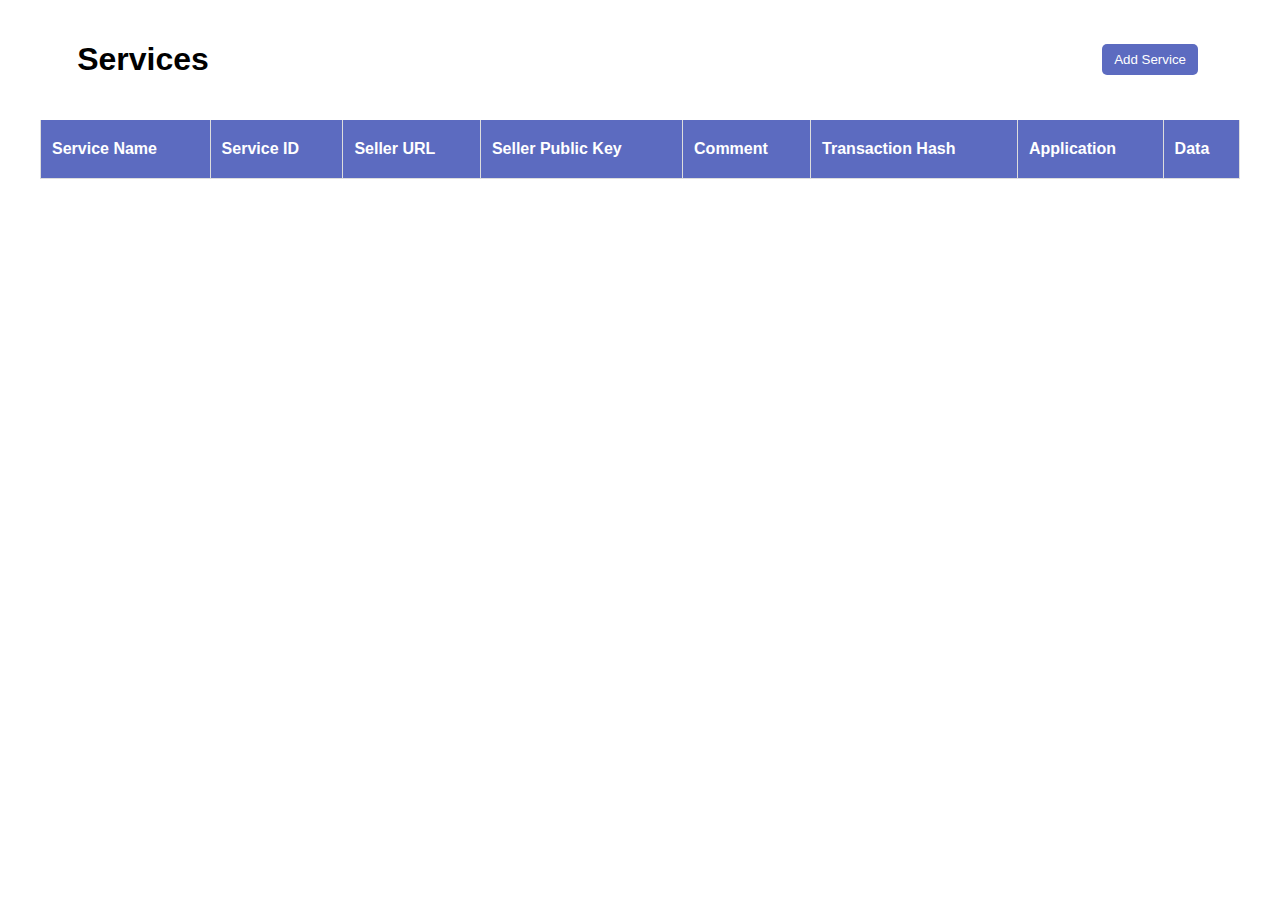
<file: webui/index.html>
<!doctype html>
<html lang="en">
    <head>
        <meta charset="UTF-8" />
        <meta name="viewport" content="width=device-width, initial-scale=1.0" />
        <link rel="stylesheet" type="text/css" href="styles.css" />
        <title>Service List</title>
    </head>
    <body>
        <div class="header">
            <h1 class="title">Services</h1>
            <button id="addServiceBtn" class="add-service-button">
                Add Service
            </button>
        </div>
        <table id="servicesTable">
            <thead>
                <tr>
                    <th>Service Name</th>
                    <th>Service ID</th>
                    <th>Seller URL</th>
                    <th>Seller Public Key</th>
                    <th>Comment</th>
                    <th>Transaction Hash</th>
                    <th>Application</th>
                    <th>Data</th>
                </tr>
            </thead>
            <tbody></tbody>
        </table>

        <div id="addServiceModal" class="modal">
            <div class="modal-content">
                <span class="close-btn">&times;</span>
                <h2>Add New Service</h2>
                <form id="addServiceForm">
                    <label for="serviceName">Service Name:</label>
                    <input
                        type="text"
                        name="serviceName"
                        placeholder="Service Name"
                        required
                    /><br />
                    <label for="sellerURL">Seller URL:</label>
                    <input
                        type="text"
                        name="sellerURL"
                        placeholder="Seller URL"
                        required
                    /><br />
                    <label for="headers">Headers (每个header独占一行):</label>
                    <textarea
                        id="headers"
                        name="headers"
                        rows="1"
                        placeholder="Headers"
                    ></textarea
                    ><br /
                    <label for="sellerPublicKey">Seller Public Key:</label>
                    <input
                        type="text"
                        name="sellerPublicKey"
                        placeholder="Seller Public Key"
                        required
                    /><br />
                    <label for="comment">Comment:</label>
                    <input
                        type="text"
                        name="comment"
                        placeholder="Comment"
                    /><br />
                    <input type="submit" value="Add" />
                </form>
            </div>
        </div>

        <script src="app.js"></script>
    </body>
</html>
</file>
<file: webui/styles.css>
table {
    margin: 0 auto;
    border-collapse: collapse;
}

body {
    margin: 0;
    padding: 20px; /* Adds padding to the entire page */
    font-family: Arial, sans-serif;
}

#servicesTable {
    width: calc(100% - 40px); /* Adjusts the width accounting for padding */
    border-collapse: separate;
    border-spacing: 0;
    margin: auto;
}

#servicesTable th, #servicesTable td {
    border-right: 1px solid #ddd; /* Lighter line for separation */
    border-bottom: 1px solid #ddd;
    padding: 11px;
    text-align: left;
}

#servicesTable th:first-child, #servicesTable td:first-child {
    border-left: 1px solid #ddd;
}

#servicesTable th {
    background-color: #5c6bc0;
    color: white;
    padding-top: 20px;
    padding-bottom: 20px;
}

.header {
    display: flex;
    justify-content: space-between; /* Aligns title and button on opposite ends */
    align-items: center; /* Centers them vertically */
    margin-bottom: 20px; /* Adds some space before the table */
}

.header .title {
    margin-left: 20px; /* Aligns with the page's padding */
}

.header .add-button {
    margin-right: 20px; /* Aligns with the page's padding */
}


.add-service-button {
    background-color: #5c6bc0; /* A moderate blue */
    align-self: center; /* Center the button in the grid */
    position: relative;
    right: 5%;
    padding: 8px 12px;
    color: #FFF;
    border: none;
    border-radius: 5px;
    cursor: pointer;
    z-index: 10;  /* Ensure the button is above other elements */
}

h1.title {
    position: relative;
    left: 3%;
}

.add-service-button:hover {
    background-color: #3949ab;
}

.modal {
  display: none; /* Hidden by default */
  position: fixed; /* Stay in place */
  z-index: 1; /* Sit on top */
  left: 0;
  top: 0;
  width: 100%; /* Full width */
  height: 100%; /* Full height */
  overflow: auto; /* Enable scroll if needed */
  background-color: rgb(0,0,0); /* Fallback color */
  background-color: rgba(0,0,0,0.4); /* Black w/ opacity */
}

.modal-content {
  display: flex; /* Use flexbox to layout the content */
  flex-direction: column; /* Stack the children vertically */
  align-items: stretch; /* Stretch the children to fill the width */
  background-color: #fefefe;
  margin: 5% auto; /* 15% from the top and centered */
  padding: 20px;
  border: 1px solid #888;
  width: 80%; /* Could be more or less, depending on screen size */
  border-radius: 5px;
  max-width: 600px;
}


.form-container {
    margin: 20px; /* Add margin for spacing */
    display: grid; /* Use grid layout for form elements */
    grid-template-columns: 1fr 1fr; /* Two columns of equal width */
    grid-gap: 20px; /* Space between the grid items */
    align-items: center; /* Align grid items vertically */
}

.close, .close-btn {
    color: #aaa;
    float: right;
    font-size: 28px;
    font-weight: bold;
    position: absolute;
    right: 20px; /* Adjust as needed */
    top: 20px; /* Adjust as needed */
}


.close:hover,
.close:focus,
.close-btn:hover,
.close-btn:focus {
  color: black;
  text-decoration: none;
  cursor: pointer;
}

.data-table {
  border-collapse: collapse;
  width: 100%;
  border: 1px solid #ddd; /* Light grey border */
}

.data-table th, .data-table td {
  text-align: left;
  padding: 8px;
}

.data-table th {
  background-color: #f2f2f2; /* Light grey background */
  color: black;
}

.data-table tr:nth-child(even) {
  background-color: #f9f9f9;
}

.data-table tr:hover {
  background-color: #f1f1f1;
}


/* .close-btn {
    position: absolute;
    right: 10px;
    top: 5px;
    cursor: pointer;
} */

.button-style {
    background-color: #5c6bc0; /* A moderate blue */
    color: white;
    border: none;
    padding: 8px 15px;
    text-align: center;
    text-decoration: none;
    display: inline-block;
    font-size: 14px;
    margin: 4px 2px;
    transition-duration: 0.4s;
    cursor: pointer;
    border-radius: 4px;
    box-shadow: 0 2px 5px rgba(0, 0, 0, 0.2);
}

.button-style:hover {
    background-color: #3949ab; /* A darker shade of blue for hover effect */
    box-shadow: 0 4px 8px rgba(0, 0, 0, 0.2);
}

.button-disabled {
    background-color: #9fa8da; /* A lighter blue to indicate a disabled state */
    color: white;
    border: none;
    padding: 8px 15px;
    text-align: center;
    text-decoration: none;
    display: inline-block;
    font-size: 14px;
    margin: 4px 2px;
    border-radius: 4px;
    box-shadow: 0 2px 5px rgba(0, 0, 0, 0.2);
    cursor: not-allowed; /* Indicates no action can be taken */
    text-transform: none; /* Keeps the text in normal casing */
}

/* General style for input fields */
input[type="text"], input[type="url"], textarea {
    width: 100%; /* Full width */
    padding: 10px; /* Comfortable padding inside inputs */
    margin: 5px 0 20px 0; /* Space between inputs */
    display: inline-block;
    border: 1px solid #ccc; /* Subtle border */
    border-radius: 4px; /* Rounded corners */
    box-sizing: border-box; /* Box sizing property */
}

/* Placeholder style */
input::placeholder, textarea::placeholder {
    color: #a9a9a9; /* Placeholder text color */
}
</file>
